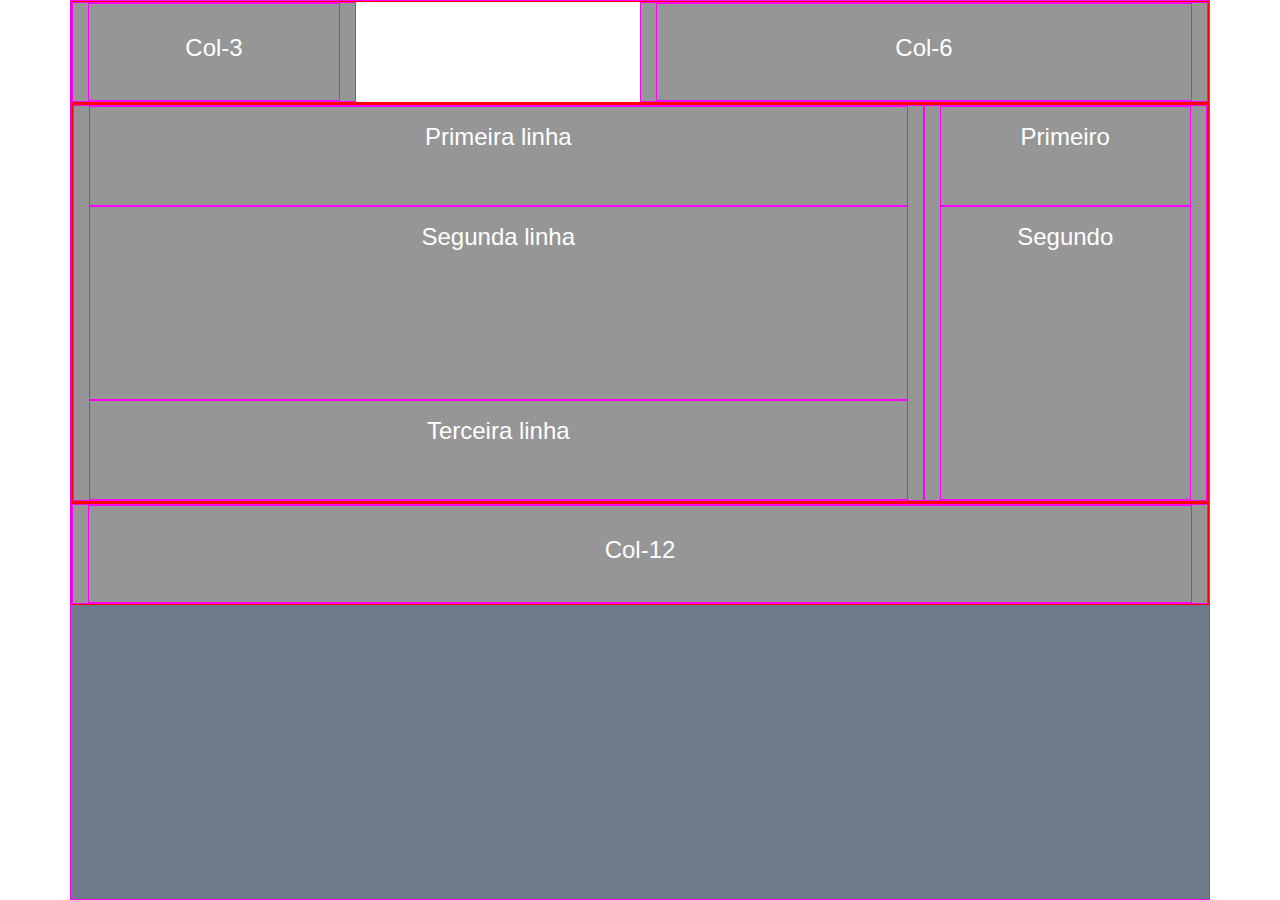
<file: Layout flex vertical/index.html>
<!DOCTYPE html>
<html lang="pt-br">
  <head>
    <!-- Meta tags Obrigatórias -->
    <meta charset="utf-8">
    <meta name="viewport" content="width=device-width, initial-scale=1, shrink-to-fit=no">

    <!-- Bootstrap CSS -->
    <link rel="stylesheet" href="css/bootstrap.min.css">

    <!-- Meu estilo CSS -->
    <link rel="stylesheet" href="css/mystyle.css">

    <title>Template inicial</title>
  </head>
  <body>
    <div class="container">
      <div class="row justify-content-between">
        <div class="col-3 d-table">
          <div class="d-table-cell align-middle">
            <h4>Col-3</h4> 
          </div>  
        </div>
        <div class="col-6 d-table">
          <div class="d-table-cell align-middle">
            <h4>Col-6</h4>  
          </div>  
        </div>
      </div>
      <div class="row" id="row-conteudo">
        <div class="col-9 d-flex flex-column w-100">
          <div>
            <p>
              <h4>Primeira linha</h4>
            </p>
          </div>
          <div id="flex-row">
            <p>
              <h4>Segunda linha</h4>
            </p>
          </div>
          <div>
            <p>
              <h4>Terceira linha</h4>
            </p>
          </div>
        </div>
        <div class="col-3 d-flex flex-column w-100">
          <div>
            <p>
              <h4>Primeiro</h4>
            </p>
          </div>
          <div id="flex-row">
            <p>
              <h4>Segundo</h4>
            </p>
          </div>
        </div>
      </div>
      <div class="row">  
        <div class="col-12">
          <div class="wrapper">
            <p>
              <h4>Col-12</h4>
            </p>
          </div>
        </div>
      </div>
    </div>  

    <!-- JavaScript (Opcional) -->
    <!-- jQuery primeiro, depois Popper.js, depois Bootstrap JS -->
    <script src="js/jquery.min.js"></script>
    <script src="js/popper.min.js"></script>
    <script src="js/bootstrap.min.js"></script>
  </body>
</html>
</file>
<file: Layout flex vertical/css/mystyle.css>
body {
	color: #fff;
}
.container {
	/*
	unidades de CSS moderno: rem, vh, vw, vmin, vmax, ex e ch
		rem é bom para grids
		
		A unidade ex é definida como “a altura-x da fonte atual ou a metade de 1em”
		A unidade ch (“character unit” ou “unidade-caractere”) é definida como sendo a “medida avançada” da largura do caractere zero (“0”)

		vh é a medida igual a 1/100 da altura da viewport
		vw é a medida igual a 1/100 da largura da viewport
		vmin e vmax estão relacionados com o valor máximo e mínimo destas larguras e alturas
		
		width: 100vw; = 1/100 da largura da viewport
		height: 100vh; = 1/100 da altura da viewport
	*/
	width: 100vw;
	height: 100vh;
	background: #6C7A89;
}
div {
	background: #969696;
	min-height: 100px;
	border: 1px solid #ff00ff;
}
h4 {
	text-align: center;
}
.row {
	background: #fff;
	border: 1px solid #000;
	border: 1px solid #ff0000;
}
#row-conteudo {
	min-height: 400px;
	border: 2px solid #ff0000;
}
#flex-row {
	/* 
	flex: 1 0 auto;
		Quanto aumenta (1=100%) 
		Quanto diminui (0=nada) 
		Largura padrão (auto=automática) 
	*/
	flex: 1 0 auto; 
}
.wrapper {
	height: 100%;
	min-height: 100%;
	display: -webkit-flex;
	display: flex;
	-webkit-align-items: center;
	align-items: center;
	-webkit-justify-content: center;
	justify-content: center;
}
</file>
